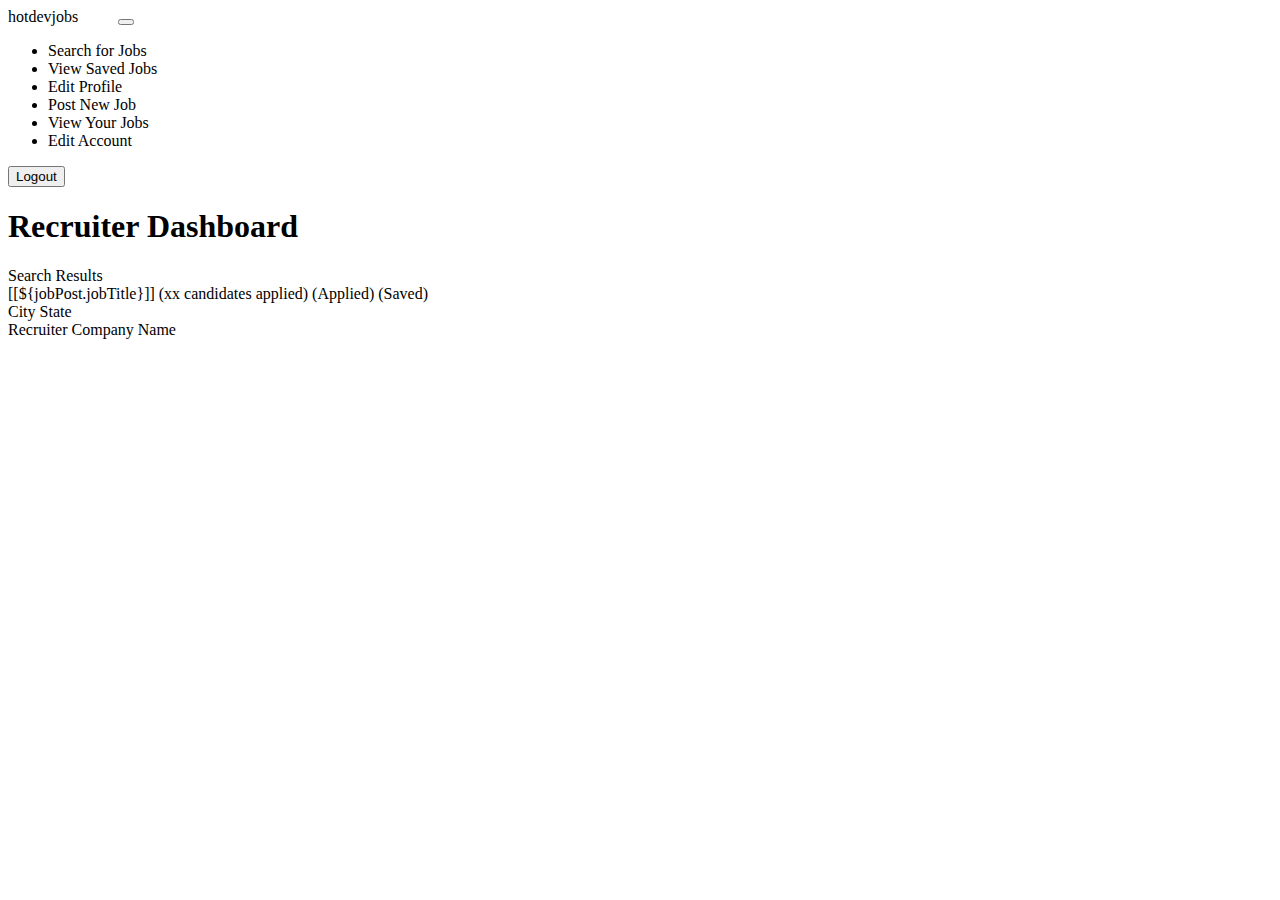
<file: src/main/resources/templates/dashboard.html>
<!DOCTYPE html>
<html xmlns="http://www.w3.org/1999/xhtml"
      xmlns:th="http://www.thymeleaf.org"
      xmlns:layout="http://www.ultraq.net.nz/thymeleaf/layout"
      xmlns:sec="http://www.thymeleaf.org/extras/spring-security">
<head>
    <meta charset="UTF-8"/>
    <title>Dashboard</title>
    <meta charset="utf-8"/>
    <meta http-equiv="x-ua-compatible" content="ie=edge"/>
    <meta name="description" content=""/>
    <meta name="viewport" content="width=device-width, initial-scale=1"/>

    <link rel="stylesheet" type="text/css" media="all" th:href="@{/css/styles.css}"/>
    <link th:rel="stylesheet" th:href="@{/webjars/bootstrap/css/bootstrap.min.css} "/>
    <link th:rel="stylesheet" th:href="@{/webjars/font-awesome/css/all.css}"/>

</head>

<body>
<header class="navbar navbar-expand-lg navbar-dark">
    <label class="mt-2 ms-5 font-weight-bold h5"
    ><a th:href="@{/dashboard/}">hotdevjobs</a
    ><span class="logo_com font-weight-bold h5" style="color: white">
          .com</span
    ></label
    >
    <button
            class="navbar-toggler"
            type="button"
            data-toggle="collapse"
            data-target="#navbarTogglerDemo02"
            aria-controls="navbarTogglerDemo02"
            aria-expanded="false"
            aria-label="Toggle navigation"
    >
        <span class="navbar-toggler-icon"></span>
    </button>

    <div class="collapse navbar-collapse" id="navbarToggler">
        <ul class="navbar-nav m-auto mt-2 mt-lg-0">

            <li class="nav-item active">
                <a sec:authorize="hasAuthority('Job Seeker')" class="nav-link" th:href="@{/dashboard/}"
                ><i class="fas fa-search"></i>Search for Jobs</a
                >
            </li>
            <li class="nav-item ">
                <a sec:authorize="hasAuthority('Job Seeker')" class="nav-link" th:href="@{/saved-jobs/}">
                    <i class="fa-solid fa-eye"></i>View Saved Jobs</a>
            </li>
            <li class="nav-item ">
                <a sec:authorize="hasAuthority('Job Seeker')" class="nav-link" th:href="@{/job-seeker-profile/}">
                    <i class="fa-solid fa-pencil"></i>Edit Profile</a>
            </li>

            <li class="nav-item ">
                <a sec:authorize="hasAuthority('Recruiter')" class="nav-link" th:href="@{/dashboard/add}"
                ><i class="fa-solid fa-file-circle-plus"></i>Post New Job</a
                >
            </li>
            <li class="nav-item active">
                <a sec:authorize="hasAuthority('Recruiter')" class="nav-link" th:href="@{/dashboard/}"
                > <i class="fa-solid fa-eye"></i>View Your Jobs</a
                >
            </li>
            <li class="nav-item ">
                <a sec:authorize="hasAuthority('Recruiter')" class="nav-link" th:href="@{/recruiter-profile/}"
                > <i class="fa-solid fa-pencil"></i>Edit Account</a
                >
            </li>

        </ul>
        <label th:if="${user.firstName != null && user.lastName != null}"
               th:text="${user.firstName+' '+user.lastName}"
               class="nav-item nav-link px-2 me-3">
        </label>

        <label th:unless="${user.firstName != null && user.lastName != null}" th:text="${username}"
               class="nav-item nav-link px-2 me-3"></label>

        <button class="myBtn-light me-5" onclick="window.location.href='/logout'">Logout</button>
    </div>
</header>

<section class="section">
    <div class="sidenav px-5">
    </div>
    <article>
        <div class="box" sec:authorize="hasAuthority('Recruiter')">
            <h1 class="primary-title">Recruiter Dashboard</h1>
        </div>
        <div class="box mt-3">
            <label class="large-label px-3 mb-3" sec:authorize="hasAuthority('Job Seeker')">Search Results</label>
            <th:block th:each="jobPost:${jobPost}">
                <a
                        th:href="@{/job-details-apply/{id}(id=${jobPost.jobPostId})}"
                        style="text-decoration: none; color: black"
                >
                    <div
                            onclick="window.location=/job-details-apply/{id}(id=${jobPost.jobPostId})"
                            class="job-row"
                    >
                        <div class="row">
                            <div class="col-md-4">
                                <label class="job-title text-left">
                                    [[${jobPost.jobTitle}]]
                                    <span
                                            class="title-span"
                                            sec:authorize="hasAuthority('Recruiter')"
                                            th:text="'('+ @{${jobPost.totalCandidates}}+' Candidates Applied)'"
                                    >(xx candidates applied)</span
                                    >
                                    <span
                                            class="title-span"
                                            sec:authorize="hasAuthority('Job Seeker')"
                                            th:if="${jobPost.isActive == true}"
                                    >(Applied)</span
                                    >
                                    <span
                                            class="title-span"
                                            sec:authorize="hasAuthority('Job Seeker')"
                                            th:if="${jobPost.isSaved == true}"
                                    >(Saved)</span
                                    >
                                </label>
                            </div>
                            <div class="col-md-4 text-center">
                                <label
                                        th:text="${jobPost.jobLocationId.city+', '+ jobPost.jobLocationId.state}"
                                >
                                    City State</label
                                >
                            </div>
                            <div class="col-md-4 text-right">
                                <label th:text="@{${jobPost.jobCompanyId.name}}"
                                >Recruiter Company Name</label
                                >
                            </div>
                        </div>
                    </div>
                </a>
            </th:block>
        </div>
    </article>
</section>

<script
        type="text/javascript"
        th:src="@{/webjars/jquery/jquery.min.js}"
></script>
<script
        type="text/javascript"
        th:src="@{/webjars/bootstrap/js/bootstrap.min.js}"
></script>
</body>
</html>
</file>
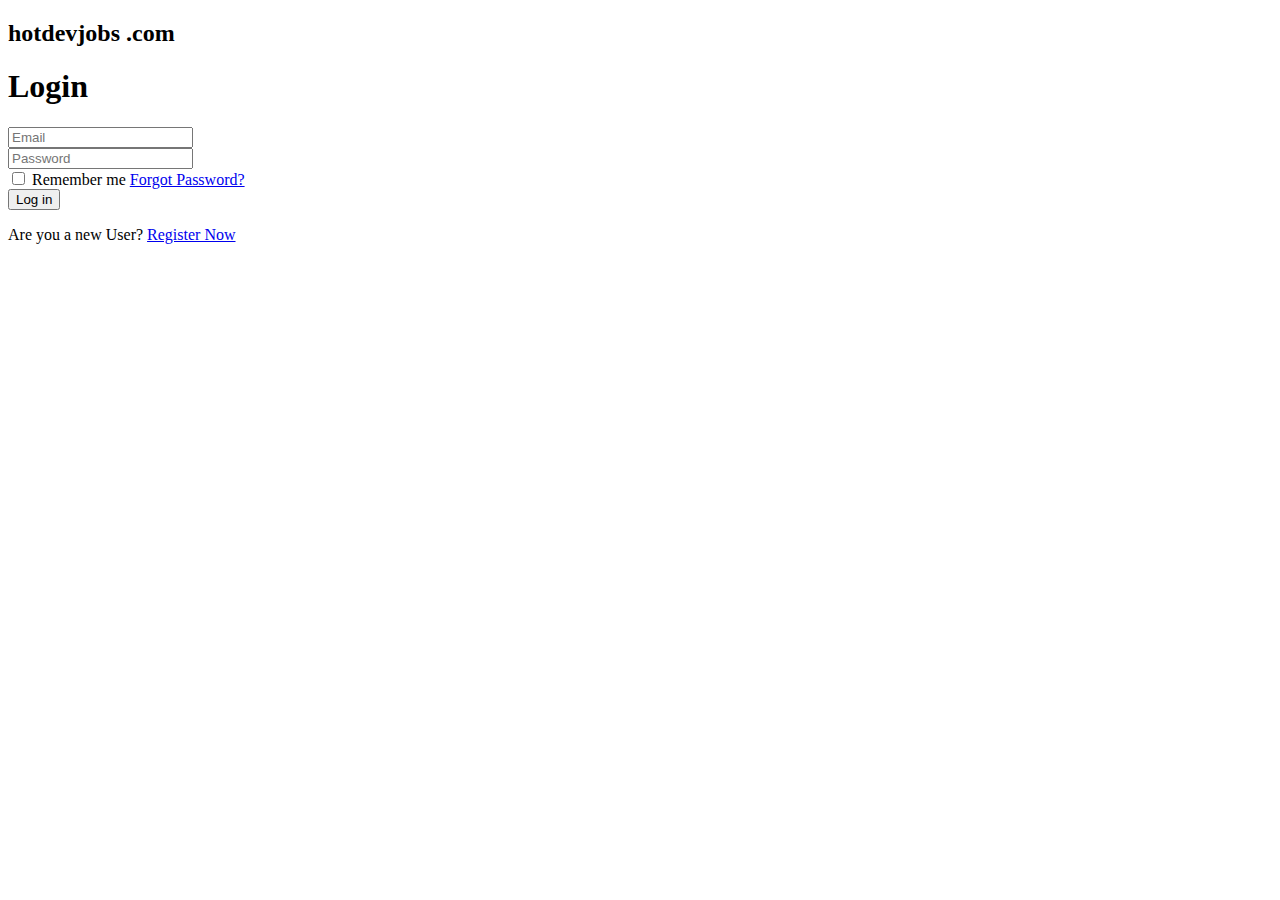
<file: src/main/resources/templates/login.html>
<!DOCTYPE html>
<html xmlns="http://www.w3.org/1999/xhtml"
      xmlns:th="http://www.thymeleaf.org">
  <head>
    <link
      rel="stylesheet"
      type="text/css"
      media="all"
      th:href="@{/css/style.css}"
    />
    <link
      th:rel="stylesheet"
      th:href="@{/webjars/bootstrap/css/bootstrap.min.css} "
    />
    <link
      rel="stylesheet"
      type="text/css"
      media="all"
      th:href="@{/css/font-awesome.min.css}"
    />
    <link
      rel="stylesheet"
      type="text/css"
      media="all"
      th:href="@{/css/styles.css}"
    />
    <meta charset="ISO-8859-1" />
    <title>Login</title>
  </head>

  <body>

    <div class="row" style="margin-right:0">
      <div class="col-md-6">
        <div class="coffee_mug_background">
          <div class="logo_left mt-3 pt-4 ms-5 pl-5">
            <h2 class="logo">hotdevjobs <span class="logo_com">.com</span></h2>
          </div>
        </div>
      </div>
      <div class="col-md-6">
        <div class="myForm" style="align-items:center">
          <form th:action="@{/login}" th:object="${user}" method="post">
            <h1 class="text-center bold font-weight-bold mb-4">Login</h1>
            <div class="form-group">
              <input
                placeholder="Email"
                name="username"
                field="{email}"
                type="email"
                class="form-control"
                required
              />
            </div>
            <div class="form-group">
              <input
                placeholder="Password"
                name="password"
                field="{password}"
                type="password"
                class="form-control"
                required
              />
            </div>
            <div class="clearfix mb-4">
              <label class="float-left form-check-label"
                ><input type="checkbox" /> Remember me</label
              >
              <a href="#" class="color-text float-right">Forgot Password?</a>
            </div>
            <div class="form-group">
              <button type="submit" class="myBtn">Log in</button>
            </div>

            <p class="text-center">
              Are you a new User?
              <a
                class="color-text"
                href="#"
                th:href="@{/register}"
              >
                Register Now</a
              >
            </p>
          </form>
        </div>
      </div>
    </div>
  </body>
  <script
    type="text/javascript"
    th:src="@{/webjars/jquery/jquery.min.js}"
  ></script>
  <script
    type="text/javascript"
    th:src="@{/webjars/popper.js/umd/popper.min.js}"
  ></script>
  <script
    type="text/javascript"
    th:src="@{/webjars/bootstrap/js/bootstrap.min.js}"
  ></script>
  <script type="text/javascript" th:src="@{/js/main.js}"></script>
</html>
</file>
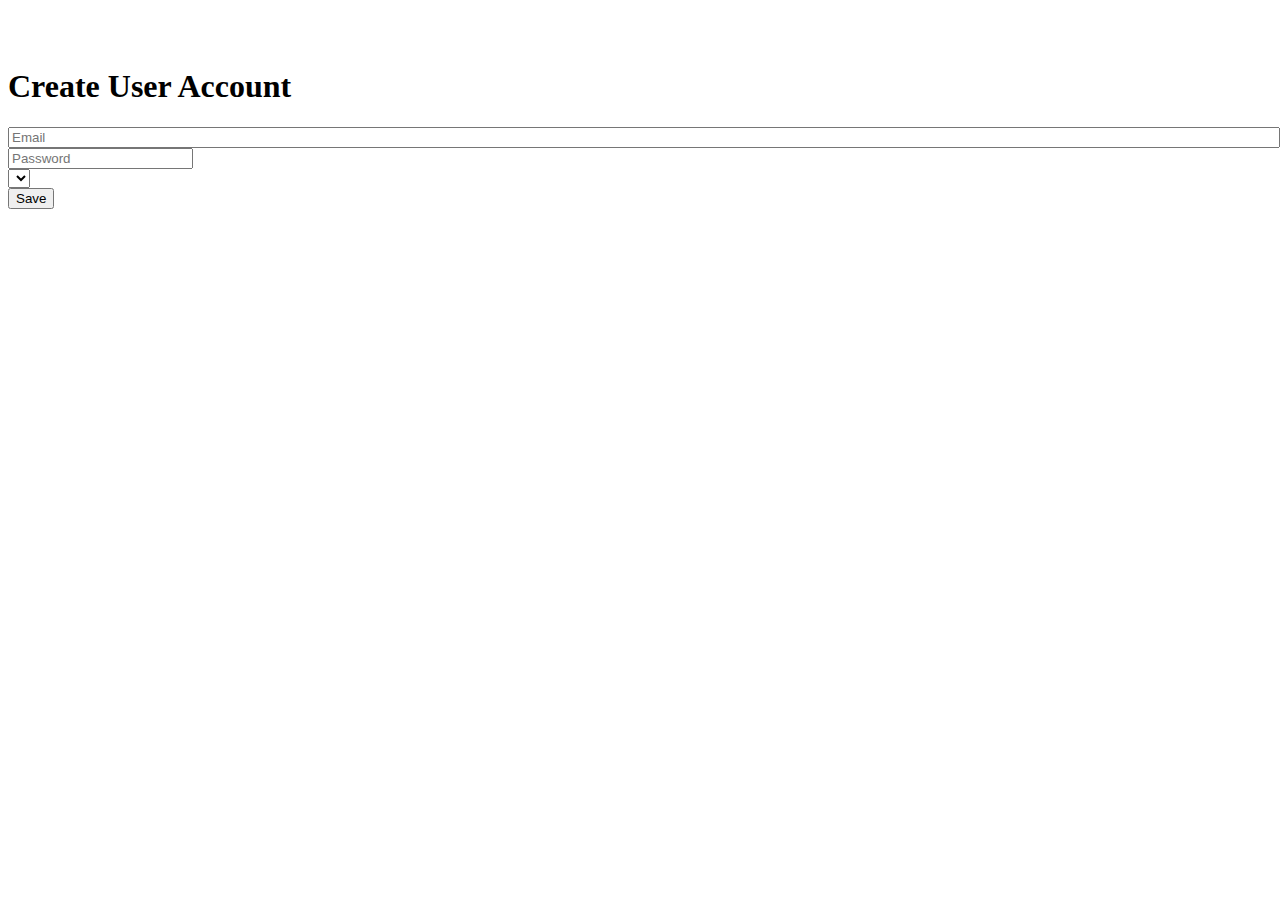
<file: src/main/resources/templates/register.html>
<!DOCTYPE html>
<html xmlns:th="http://www.w3.org/1999/xhtml">
<head>
    <link
            th:rel="stylesheet"
            th:href="@{/webjars/bootstrap/css/bootstrap.min.css} "
    />
    <link
            rel="stylesheet"
            type="text/css"
            media="all"
            th:href="@{/css/font-awesome.min.css}"
    />
    <link
            rel="stylesheet"
            type="text/css"
            media="all"
            th:href="@{/css/styles.css}"
    />
    <link
            href="https://fonts.googleapis.com/css?family=Montserrat"
            rel="stylesheet"
    />
    <meta charset="ISO-8859-1"/>
    <title>Sign Up</title>
</head>

<body>
<section class="content hidden-overflow">
    <div class="row">
        <div class="col-6 coffee_mug_background">
            <div class="logo_left mt-3 pt-4 ms-5 pl-5">
                <h2 class="logo" style="color: white">
                    HamburgJobsPortal <span class="logo_com">.de</span>
                </h2>
            </div>
        </div>
        <div class="col-6">
            <div class="top-margin">
                <div>
                    <div class="d-flex justify-content-center mb-4">
                        <h1 class="heading_font font-weight-bold">
                            Create User Account
                        </h1>
                    </div>
                    <div class="myForm">
                        <form
                                th:action="@{/register/new}"
                                th:object="${user}"
                                method="post"
                        >
                            <div class="box-body bozero mx2p">

                                <!-- Error message display -->
                                <div class="row">
                                    <div class="col-md-12">
                                        <div class="form-group">
                                            <div th:if="${error}" class="alert alert-danger" role="alert">
                                                <p th:text="${error}"></p>
                                            </div>
                                        </div>
                                    </div>
                                </div>
                                <!-- End Error message display -->

                                <div class="row">
                                    <div class="col-md-12">
                                        <div class="form-group">
                                            <input
                                                    placeholder="Email"
                                                    name="email"
                                                    th:field="*{email}"
                                                    type="email"
                                                    style="width: 100%"
                                                    class="form-control"
                                                    required
                                            />
                                        </div>
                                    </div>
                                </div>
                                <div class="row">
                                    <div class="col-md-12">
                                        <div class="form-group">
                                            <input
                                                    min="8"
                                                    placeholder="Password"
                                                    name="password"
                                                    th:field="*{password}"
                                                    type="password"
                                                    class="form-control pwd"
                                                    required
                                            />
                                        </div>
                                    </div>
                                </div>
                                <div class="row">
                                    <div class="col-md-12 form-group">
                                        <select
                                                required
                                                class="form-control"
                                                th:field="*{userTypeId}"
                                        >
                                            <th:block th:each="userType :${getAllTypes}">
                                                <option
                                                        th:text="${userType.userTypeName}"
                                                        th:value="${userType.userTypeId}"
                                                ></option>
                                            </th:block>
                                        </select>
                                    </div>
                                </div>
                            </div>
                            <div class="box-footer">
                                <div class="row">
                                    <div class="form-group mt-5 col-md-12">
                                        <button type="submit" class="myBtn py-3">Save</button>
                                    </div>
                                </div>
                            </div>
                        </form>
                    </div>
                </div>
            </div>
        </div>
    </div>
</section>
</body>

<script type="text/javascript" th:src="@{/webjars/jquery/jquery.min.js}"></script>
<script type="text/javascript" th:src="@{/webjars/bootstrap/js/bootstrap.min.js}"></script>

</html>
</file>
